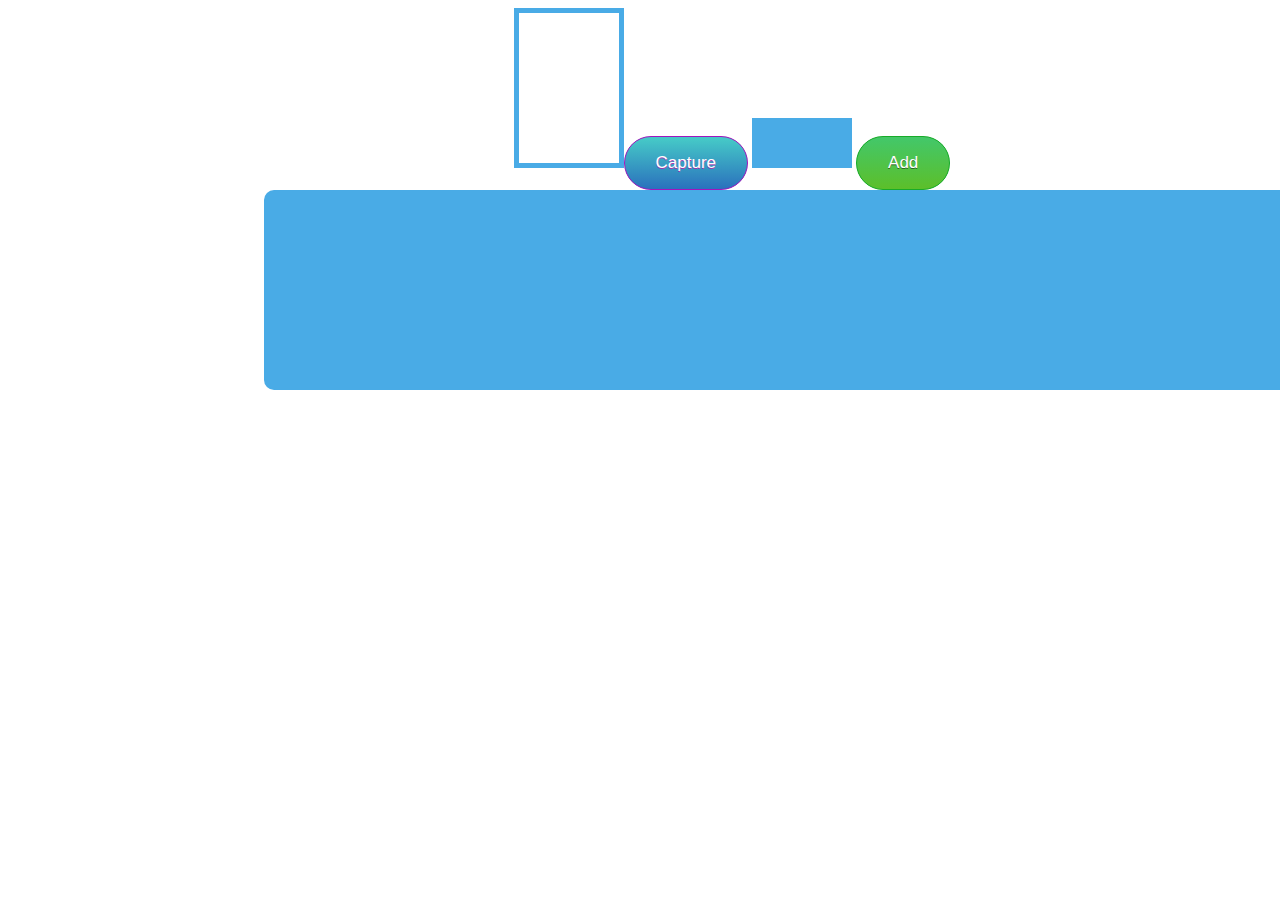
<file: index.html>
<!DOCTYPE html>
<html lang="en">
<head>
  <meta charset="UTF-8">
  <script src="js/physicsjs-full.min.js"></script>
  <script type="text/javascript" src="js/mootools-1.2.4.js"></script>
  <script type="text/javascript" src="js/graham_scan.min.js"></script>
  <script type="text/javascript" src="js/snap.svg-min.js"></script>
  <script type="text/javascript" src="js/convexHull.js"></script>
  <script type="text/javascript" src="js/drawSVG.js"></script>
  <script type="text/javascript" src="js/FindBlob.js"></script>
  <script type='text/javascript' src='js/pixi.js'></script> 

  <link href='css/style.css' rel='stylesheet'>
</head>

<body>
<video id='video' style='display:inline-block;'></video><button id='startbutton'>Capture</button>

<canvas id='viewport'></canvas> <button id='addbutton'>Add</button><br>
<canvas id='playground' margin:' 0 auto';display: 'block';></canvas><br>
<!-- <button id='restartbutton'>Restart</button> -->


<!-- Hidden canvas that contains imagedata that is passed onto 'viewport' canvas -->
<canvas id="myCanvas"></canvas> 
<script>
//vars
var imgData;
var newImgData;
var labelMap;
var poly;
var polygon = [];  //image drawn into playground
var scale = 2;
var polygonNum = 0; //index of polygon array
var c = document.getElementById("myCanvas");
c.style = 'display:none;';
//restartbutton.style = 'position:fixed; top: 50px; right:50px';
var ctx = c.getContext("2d");
var playground = document.querySelector('#playground');
 document.querySelector('#playground').height = 600;
var pctx = playground.getContext('2d');
//var myImg = new Image();
var threshold = 70;
    var viewHeight = 600;
    var viewWidth = 800;


  doodleWorld();
//////////////////////////////////////////////////////////////////////////////////////////////////////////

// connects built-in camera and reads output to take still picture

(function() {

  var streaming = false,
      video        = document.querySelector('#video'),
      canvas       = document.querySelector('#myCanvas'),
      startbutton  = document.querySelector('#startbutton'),
      addbutton    = document.querySelector('#addbutton'),
      restartbutton= document.querySelector('#restartbutton'),
      width = 336,
      height = 0;
      doodleWorld();
  navigator.getMedia = ( navigator.getUserMedia ||
                         navigator.webkitGetUserMedia ||
                         navigator.mozGetUserMedia ||
                         navigator.msGetUserMedia);

  navigator.getMedia(
    {
      video: true,
      audio: false,
    },
    function(stream) {
      if (navigator.mozGetUserMedia) {
        video.mozSrcObject = stream;
      } else {
        var vendorURL = window.URL || window.webkitURL;
        video.src = vendorURL.createObjectURL(stream);
      }
      video.play();
    },
    function(err) {
      console.log("An error occured! " + err);
    }
  );

  video.addEventListener('canplay', function(ev){
    if (!streaming) {
      height = video.videoHeight / (video.videoWidth/width);
      video.setAttribute('width', width);
      video.setAttribute('height', height);
      canvas.setAttribute('width', width);
      canvas.setAttribute('height', height);
      streaming = true;
    }
  }, false);

  function takepicture() {
    canvas.width = width;
    canvas.height = height;
    canvas.getContext('2d').drawImage(video, 0, 0, width, height);
  }

//////////// STARTBUTTON
  startbutton.addEventListener('click', function(ev){
    console.log('capture clicked!');
      takepicture();
    ev.preventDefault();

//added functionality from imageTesting_onLoad function to start button capture. 
    var MAX_WIDTH = canvas.width;
    var MAX_HEIGHT = canvas.height;
  
   var width = MAX_WIDTH ;
   var height = MAX_HEIGHT ;

    imgData = ctx.getImageData(0, 0, c.width, c.height);

  // keeping the hand drawn stroke and turning the rest of the image to transparent 
     isolate();

    labelMap = FindBlobs(imgData);

    // Drawing the polyline
    poly = convexHull(labelMap);
   
    drawSVG(poly, height, width);  

  }, false); //

//////////// ADDBUTTON
  addbutton.addEventListener('click', function() {
    //get convex hull to pass to physics
    var cHull = new ConvexHullGrahamScan();
        for(var i = 0; i < labelMap.length; i++) {
        for(var j = 0; j < labelMap[i].length; j++) {
            if ( labelMap[i][j] != 0) {
                cHull.addPoint(j, i);
            }
        }
    } 
    //pass vertices to physics
    var vertices = cHull.getHull();

    doodleWorld(vertices, polygonNum);
    polygonNum++;

    playground.height = 600;
    playground.width = 800;
    console.log('past doodleworld call');

  });
  //doodleworld call outside of add button

})();

//////////////////////////////////////////////////////////////////////////////////////////////////////////


// Removes the areas of the image that are not associated with the user's drawing
function isolate() {
var r, g, b, a;
    // get pixel values    

    for (var i = 0; i < imgData.data.length; i = i + 4) {
      r, g, b, a = 0;
      // extract individual channel values, r=red, g=green, b=blue, a=alpha
      r = imgData.data[i];
      g = imgData.data[i + 1];
      b = imgData.data[i + 2];
      a = imgData.data[i + 3];

        var v = (0.2126*r + 0.7152*g + 0.0722*b <= threshold) ? 255 : 0;
        imgData.data[i + 3] = v;

    }

   // ctx.putImageData(imgData, 0, 0);

}


//PhysicsJS
function doodleWorld(verts, num) {
console.log(num + ' =num');
  Physics(function(world){
    var renderer = Physics.renderer('canvas', {
        el: 'playground', // id of the canvas element
         width: 600,
         height: 600
    });
    world.add(renderer);

    //Group user-made polygons into group compound
      var userObjects = Physics.body('compound', {
        //no params needed 
      });
   if(verts) {
    polygon[num] = Physics.body('convex-polygon', {
        x: 750,
        y: 10,
        vy: 0.2,
      vertices: verts
        
    });
    polygon[num].mass = 5;
    userObjects.addChild(polygon[num]);
    world.add( polygon[num] );
    world.render();
  }
    //Add props to world
    //first 5 #'s are left column
    //next 5 #'s are right column
    //#1
    var square = Physics.body('rectangle', {
        name: 'box',
        x: 200,
        y: 575,
        vx: 0.0,
        width: 50,
        height: 50
    });
    world.add( square );
    square.mass = 0.01;
    //#2
    var square = Physics.body('rectangle', {
        name: 'box',
        x: 200,
        y: 550,
        vx: 0.0,
        width: 50,
        height: 50
    });
    world.add( square );
    square.mass = 0.01;
    //#3
    var square = Physics.body('rectangle', {
        name: 'box',
        x: 200,
        y: 525,
        vx: 0.0,
        width: 50,
        height: 50
    });
    world.add( square );
    square.mass = 0.01;
    //#4
    var square = Physics.body('rectangle', {
        name: 'box',
        x: 200,
        y: 500,
        vx: 0.0,
        width: 50,
        height: 50
    });
    world.add( square );
    square.mass = 0.01;
    //#5
    var square = Physics.body('rectangle', {
        name: 'box',
        x: 200,
        y: 475,
        vx: 0.0,
        width: 50,
        height: 50
    });
    world.add( square );
    square.mass = 0.01;
    //#6
    var square = Physics.body('rectangle', {
        name: 'box',
        x: 175,
        y: 575,
        vx: 0.0,
        width: 50,
        height: 50
    });
    world.add( square );
    square.mass = 0.01;
    //#7
    var square = Physics.body('rectangle', {
        name: 'box',
        x: 175,
        y: 550,
        vx: 0.0,
        width: 50,
        height: 50
    });
    world.add( square );
    square.mass = 0.01;
    //#8
    var square = Physics.body('rectangle', {
        name: 'box',
        x: 175,
        y: 525,
        vx: 0.0,
        width: 50,
        height: 50
    });
    world.add( square );
    square.mass = 0.01;
    //#9
    var square = Physics.body('rectangle', {
        name: 'box',
        x: 175,
        y: 500,
        vx: 0.0,
        width: 50,
        height: 50
    });
    world.add( square );
    square.mass = 0.01;
    //#10
    var square = Physics.body('rectangle', {
        name: 'box',
        x: 175,
        y: 475,
        vx: 0.0,
        width: 50,
        height: 50
    });
    world.add( square );
    square.mass = 0.01;
    //wall
    var wall = Physics.body('rectangle', {
      name: 'wall',
      x: 350,
      y:500,
      treatment: 'static',
      restitution: 0.0,
      width: 10,
      height: 250
    });
    world.add( wall );

    //fulcrum
    world.add( Physics.body('convex-polygon', {
        name: 'fulcrum',
        x: 600,
        y: 600,
        treatment: 'static',
        restitution: 0.0,
        //vx: 0.05,
        vertices: [
            {x: 0, y: 0},
            {x: 30, y: -40},
            {x: 60, y: 0},
        ]
    }) );

    var lever = Physics.body('rectangle', {
        name: 'lever',
        x: 600,
        y: 580,
        vx: 0.0,
        width: 350,
        height: 10
    });
    world.add( lever );

    //AMMO
    var ammo = Physics.body('rectangle', {
      name: 'ammo',
      x: 490,
      y:550,
      width: 20,
      height: 20,
    });
    world.add( ammo );
    ammo.mass = 0.05;
        var ammo = Physics.body('rectangle', {
      name: 'ammo',
      x: 510,
      y:550,
      width: 20,
      height: 20,
    });
    world.add( ammo );
    ammo.mass = 0.5;
        var ammo = Physics.body('rectangle', {
      name: 'ammo',
      x: 500,
      y:540,
      width: 20,
      height: 20,
    });
    world.add( ammo );
    ammo.mass = 0.5;
        var ammo = Physics.body('rectangle', {
      name: 'ammo',
      x: 510,
      y:540,
      width: 20,
      height: 20,
    });
    world.add( ammo );
    ammo.mass = 0.5;
//end props


    // subscribe to ticker to advance the simulation
    Physics.util.ticker.on(function( time, dt ){
        world.step( time );
    });

    // start the ticker
    Physics.util.ticker.start();

    world.on('step', function(){
        world.render();
    });
    world.add( Physics.behavior('constant-acceleration') );

    var bounds = Physics.aabb(0, 0, 800,600);
    world.add( Physics.behavior('edge-collision-detection', {
        aabb: bounds,
        restitution: 0.3
    }) );
    // ensure objects bounce when edge collision is detected
    world.add( Physics.behavior('body-impulse-response') );

    world.add( Physics.behavior('body-collision-detection') );
    world.add( Physics.behavior('sweep-prune') );

    //////////// RESTARTBUTTON
    // restartbutton.addEventListener('click', function() {
    //   for(var i = 0; i < polygon.length; i++){
    //     userObjects.clear();
    //     world.remove(polygon[i]);
    //   }
    //   //reset index variable
    //   polygonNum = 0;
    //   polygon.splice(0, polygon.length);
    //   console.log(polygon);
    //   console.log('num =' + num);
    //   console.log('cleared!');
    // });

  });

};

console.log(playground.height);
</script>
</body>
</html>
</file>
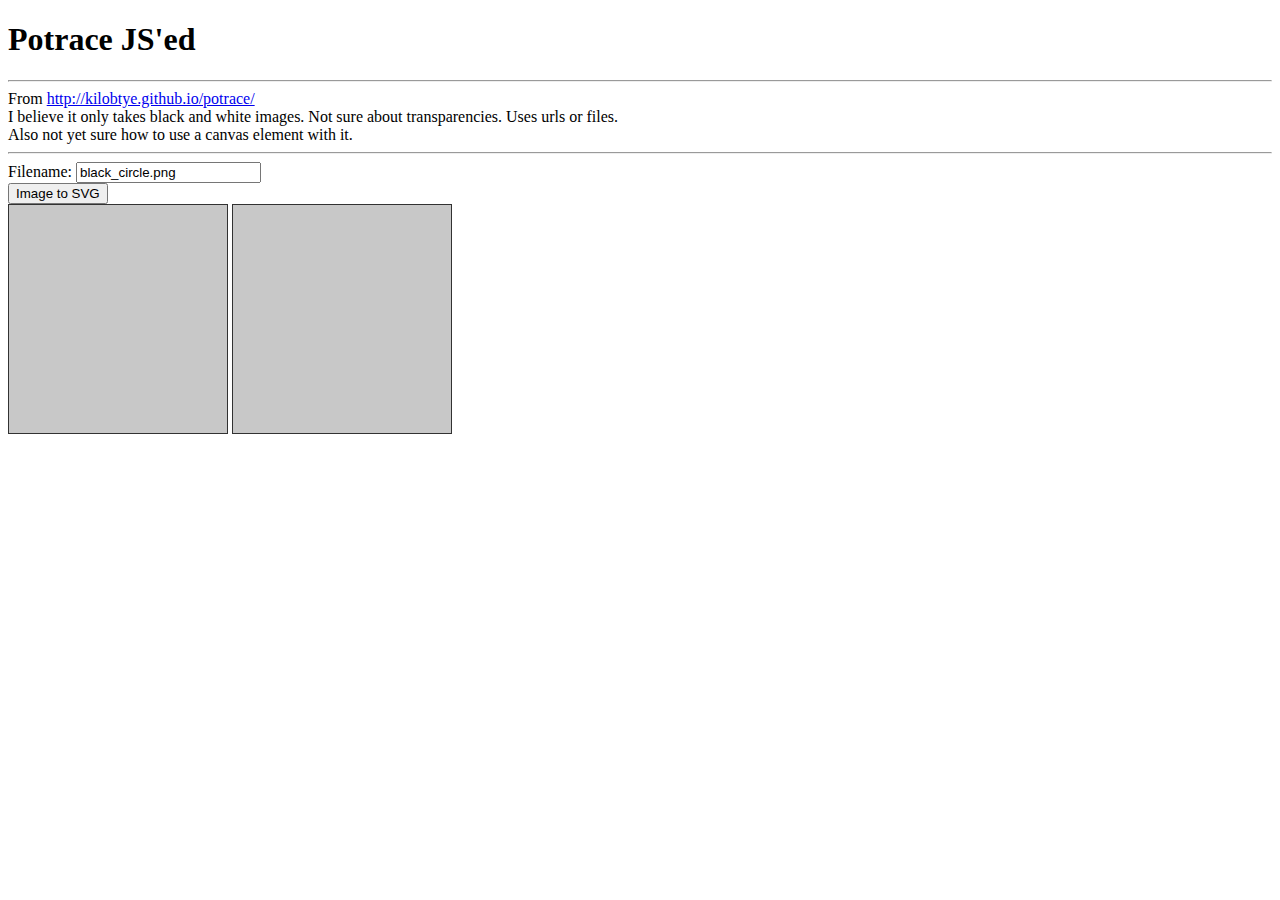
<file: knod-experiments/index.html>
<!-- index.html -->

<!DOCTYPE html>

<html>
<head>
	<meta charset="UTF-8">
	<title>File to SVG Test</title>

	<style>
		p {
			padding: 0;
			margin: 0;
		}

		#output * {
			display: inline-block;
		}

		#output div {
			width: 218px;
			height: 228px;
			margin: 0 auto;
			text-align: center;

			background-color: rgb( 200, 200, 200 );
			border: 1px solid rgb( 50, 50, 50 );
		}

		#output img, #output svg {
			width: 200px;
			height: 200px;
		}

	</style>
</head>
<body>
	
	<h1>Potrace JS'ed</h1>

	<hr>
	
	<p>From <a href="http://kilobtye.github.io/potrace/">http://kilobtye.github.io/potrace/</a></p>
	<p>I believe it only takes black and white images. Not sure about transparencies. Uses urls or files.</p>
	<p>Also not yet sure how to use a canvas element with it.</p>

	<hr>

	<div>
		<label for="filename">Filename:</label>
		<input type="text" id="filename" value='black_circle.png'/>
	</div>
	<div id="svg-trigger">
		<button type="submit">Image to SVG</button>
	</div>


	<div id='output' >
		<div id='imgdiv'></div>
		<div id='svgdiv'></div>
	</div>

	<!-- Scripts -->
	<script src='third-party/potrace-master/potrace.js'></script>

	<script>
		var folderPath 		= 'img/';

		// From index.html script from http://kilobtye.github.io/potrace/
		var displayImg = function(){
			console.log('displayImg()')
			var imgdiv = document.getElementById('imgdiv');
			// imgdiv.style.display = 'inline-block';
			imgdiv.innerHTML = "<p>Input image:</p>";
			imgdiv.appendChild(Potrace.img);
		}  // End displayImg()


		var displaySVG = function(size, type){
			console.log('displaySVG()')
			var svgdiv = document.getElementById('svgdiv');
			// svgdiv.style.display = 'inline-block';
			svgdiv.innerHTML = "<p>Result:</p>" + Potrace.getSVG(size, type);
		}  // End displaySVG()


		var useFile = function ( filename ) {
			console.log('useFile()')
			var filePath = folderPath + filename;
			Potrace.loadImageFromUrl( filePath );

			Potrace.process(function(){
				displayImg();
				displaySVG(0.6);
			});
		}  // End useFile()


		var input 	= document.getElementById('filename'),
			trigger = document.getElementById('svg-trigger');

		trigger.addEventListener('click', function () {
			useFile( input.value );
		});
	</script>

</body>
</html>
</file>
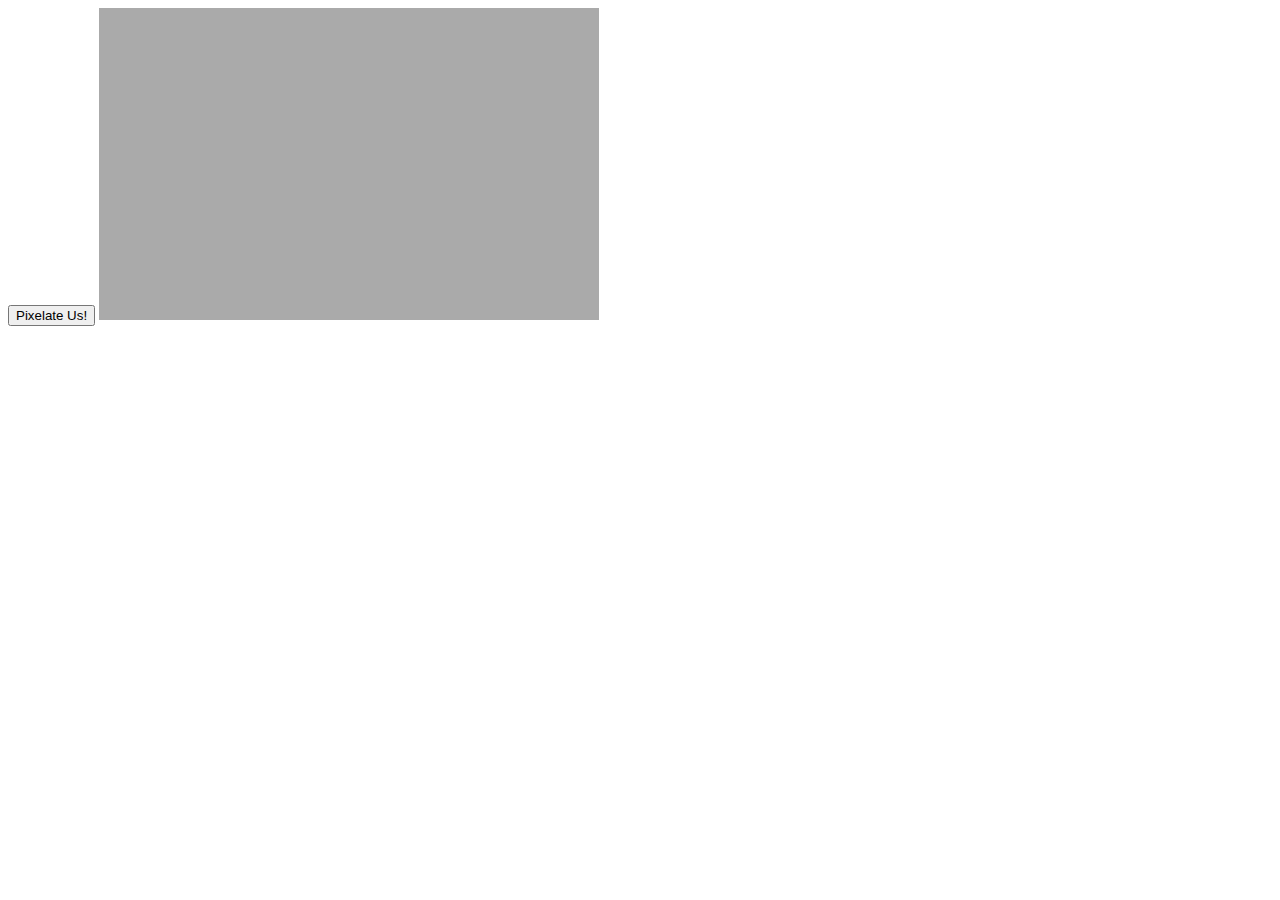
<file: pixelate/index.html>
<!DOCTYPE html>
<html lang="en">
<head>
	<meta charset="UTF-8">
	<title>Pixelate</title>
	<link href='css/style.css' rel='stylesheet'>
	<script src='js/script.js'></script>
</head>
<body>

	<button id='pixelate'>Pixelate Us!</button>
	<canvas id='canvas'></canvas>
	
</body>
</html>
</file>
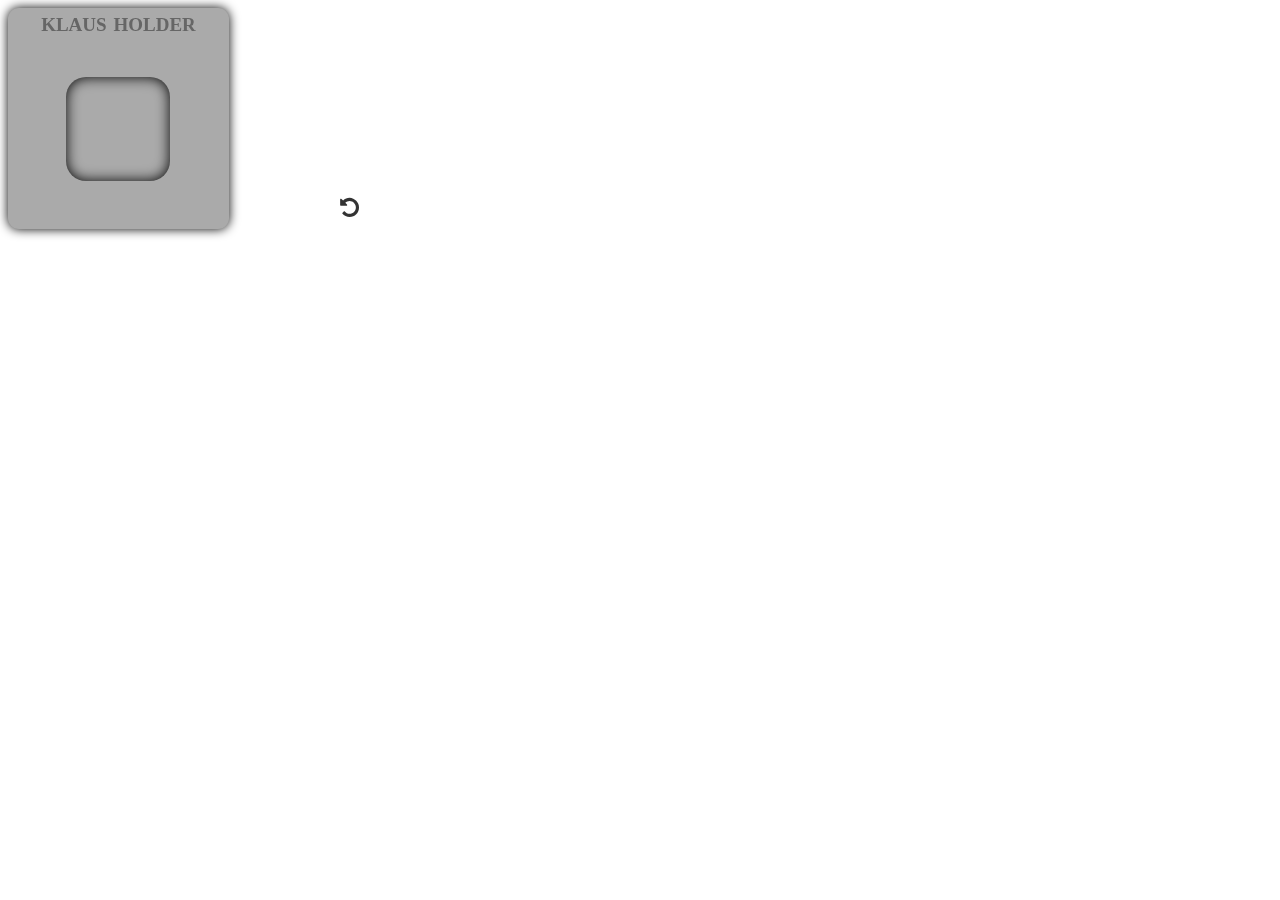
<file: profile card files/index.html>
<html>

<head>
  <link rel="stylesheet" type="text/css" href="https://cdnjs.cloudflare.com/ajax/libs/font-awesome/4.3.0/css/font-awesome.css">
  <link rel='stylesheet' href='css/style.css'>
  <script src='js/script.js'></script>
</head>

<!-- Replace Kanye's name with your own, and include your own information and links in the HTML below.  You can change the icons by using Font Awesome icons here: http://fortawesome.github.io/Font-Awesome/ -->

<body id="people">
  <div id='klausholder' class='person flip-container'>
    <div class='flipper'>
      <div class='front card'>
        <h2>Klaus Holder</h2>
        <div class='headshot'></div>
        
        <i class="fa fa-undo flip"></i>
      </div>
      <div class='back card'>
        <ul>
          <li><i class="fa fa-home"></i><a href='http://foobooks.klausholder.me/'>klausholder.me</a>
          </li>
          <li><i class="fa fa-github"></i><a href='https://github.com/klausraynor'>klausraynor</a>
          </li>
          <li><i class="fa fa-twitter"></i><a href='https://twitter.com/klausraynor'>@klausraynor</a>
          </li>
          <li><i class="fa fa-envelope"></i><a href='mailto:kholder@g.harvard.edu'>@g.harvard.edu</a>
          </li>
          <li><i class="fa fa-linkedin"></i><a href='https://www.linkedin.com/in/klausholder'>KlausHolder</a>
          </li>
        </ul>
        <i class="fa fa-undo flip"></i>
      </div>
    </div>
  </div>
</body>

</html>
</file>
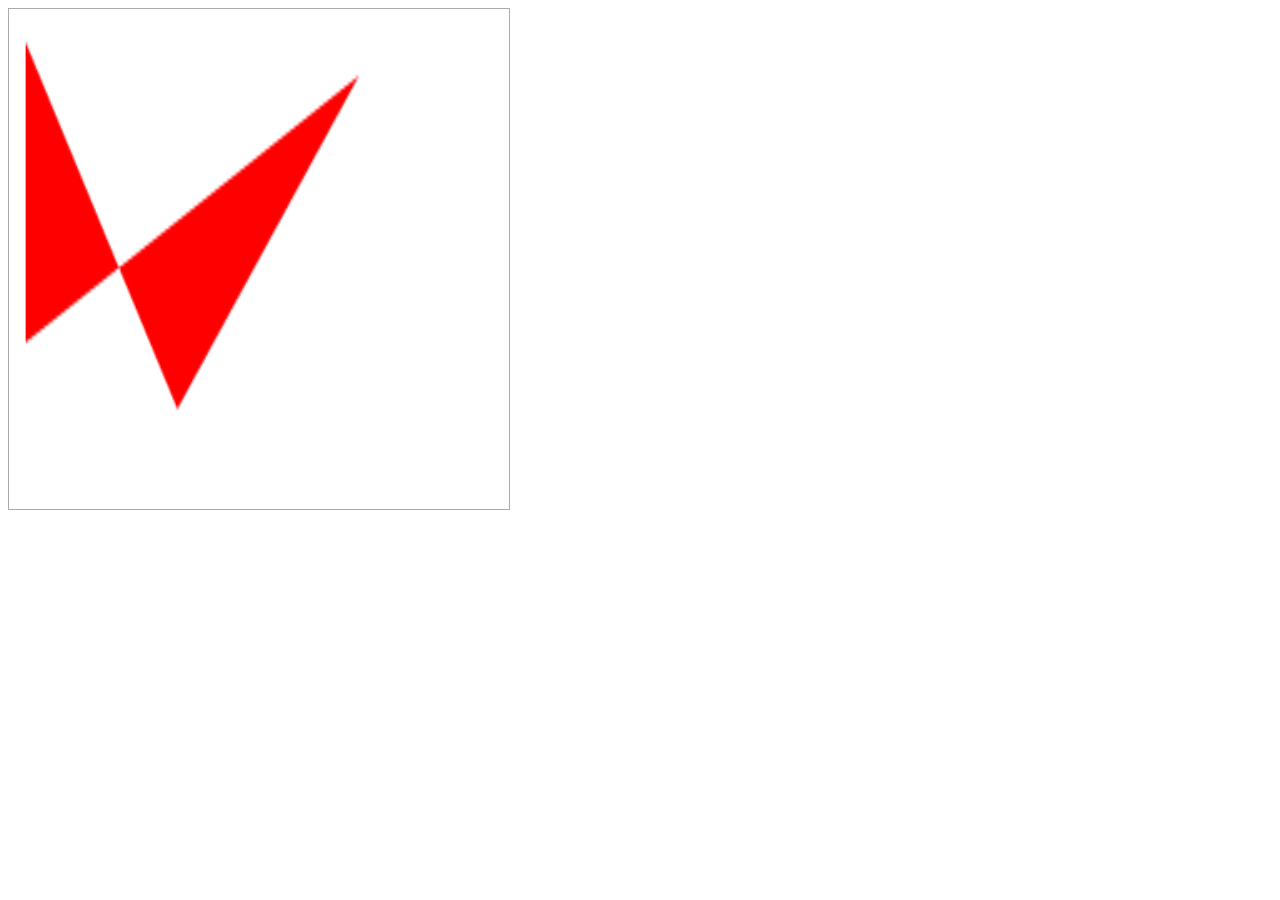
<file: svgtest.html>
<!DOCTYPE html>
<html lang="en">
<head>
	<meta charset="UTF-8">
	<title>SVG Test</title>
	<script src="js/snap.svg-min.js"></script>
</head>
<body>
<canvas id='viewport' style='border:1px solid #AAA;height:500px;width:500px;display:block;'></canvas>	
<svg id="snappy"> </svg>
<script type="text/javascript">
	// var paper = Snap("#snappy");
	// var p1 = paper.polyline(10, 10, 10, 100, 210, 20, 101, 120);
	var poly = [10, 10, 10, 100, 210, 20, 101, 120];

	// var poly=[ 5,5, 100,50, 50,100, 10,90 ];
	var canvas=document.getElementById("viewport")
	var ctx = canvas.getContext('2d');
	ctx.fillStyle = '#f00';

	ctx.beginPath();
	ctx.moveTo(poly[0], poly[1]);
	for( item = 2 ; item < poly.length - 1 ; item += 2 ) {
		ctx.lineTo( poly[item] , poly[item + 1] )
	}

	ctx.closePath();
	ctx.fill();

</script>

</body>
</html>
</file>
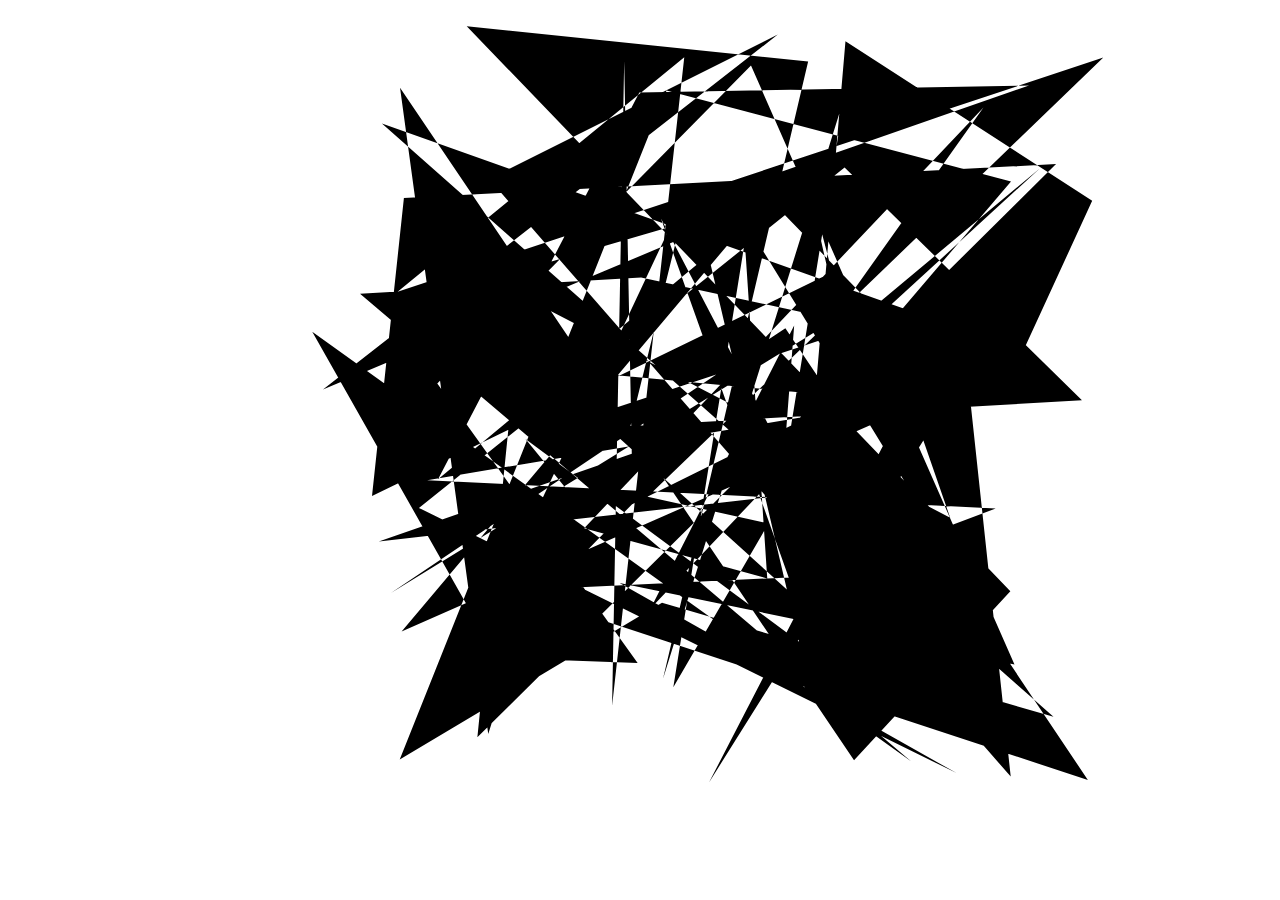
<file: svgtest2.html>
<html>

<body>
    <svg id='svg'></svg>
    <script src='js/snap.svg-min.js'></script>
    <script>
    var width = 800;
    var height = width;
    var s = Snap(width, height);
    var points = [];
    for (var i = 0; i < 100; i++) {
    	var x = Math.random()*width;
    	var y = Math.random()*height;
    	points.push(x);
    	points.push(y);
    }
    console.log(points);
    s.polyline(points);
    </script>
</body>

</html>
</file>
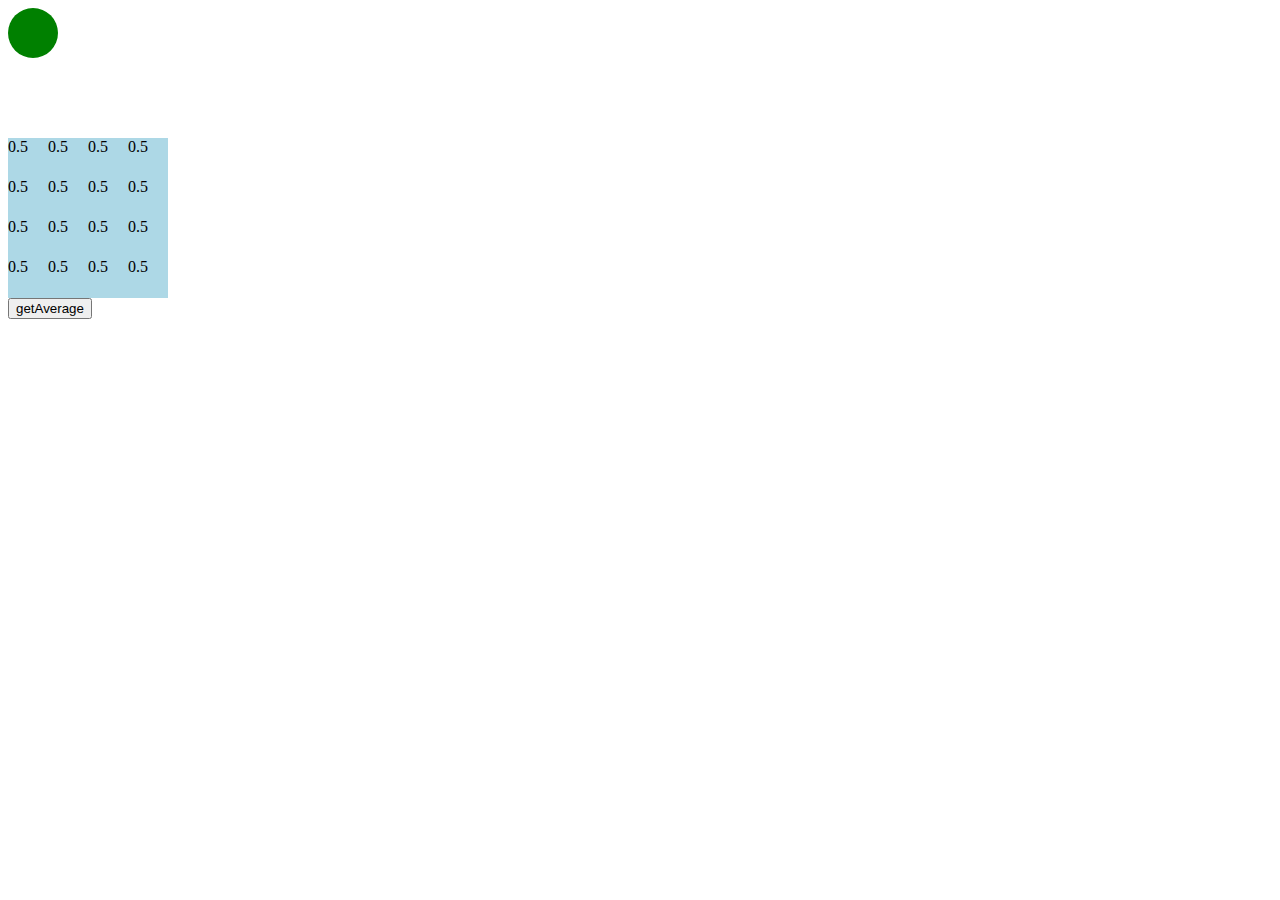
<file: test.html>
<html>
 
<head>
<style>
.container {
	width: 160px;
	height: 160px;
	background-color: grey;
}
.container .cell {
	float: left;
	width: 40px;
	height: 40px;
	background-color: lightblue;
}
#go {
	width: 50px;
	height: 50px;
	border-radius: calc(50px/2);
	background-color: green;
	margin-bottom: 5em;
}
</style>
</head>
<body>
<div id='go'></div>
<div class='container'>
</div>
</body>
<script>
var numberArray = [
    0,
    1,
    0,
    1,
    0,
    1,
    0,
    1,
    0,
    1,
    0,
    1,
    0,
    1,
    0,
    1,
]

// Loop through width and height until key cell is reached 

var x = 1, y = 1;
var blockSize = 2;

var grid = {
	width : 4,
	length : 4
}

var newArray;

change(grid);

function change(grid) {
	for (y = 1; y < grid.length; y += Math.sqrt(grid.length)) {
		for (x = 1; x < grid.width; x += Math.sqrt(grid.width)) {
			newArray = getAverage(getNeighbors(x, y), numberArray)
			console.log("x: " + x + ", y: " + y);
			// x = x + Math.sqrt(grid.width);
		} 
		// console.log("x: " + x + ", y: " + y);
		// y = y + Math.sqrt(grid.length);
	}

}

// get the x,y coordinates for a given pixel index when provided with the width of the image

function getXY(i, imageWidth) {
	var y = Math.floor(i / imageWidth);
	var x = i - imageWidth * y;

	return x, y;
}

// getIndex for the numberArray based on the x and y coordinates of the key cell

function getIndex(x, y) {
	var index = y * grid.width + x;
	return index;
}

// getNeighbor(x,y): get indexArray consisting of index values of neighboring cells based on the x and y coordinates of the key cells

function getNeighbors (x, y) {
	var indexArray = [
	getIndex(x, y),
	getIndex(x - 1, y),
	getIndex(x, y - 1),
	getIndex(x - 1, y - 1)
	]

	return indexArray;
}

	// getAverage(x,y) for the coordinates of the key cell

function getAverage(indexArray, numberArray) {
	var sum = 0;
	var average = 0;
	var count = 0;

	indexArray.forEach(function(n,i) {
		for ( var j = 0; j < numberArray.length; j++ ) {
			if (j == indexArray[i]) {
				sum += numberArray[j];
				count++;
				// console.log("j" + " is " + j + ", while indexArray[i] is " + indexArray[i]);
			}
		}
		// console.log(sum + " " + count);
	})

	// for (var i = 0; i < numberArray.length; i++) {

	// 	sum += numberArray[indexArray];
	// 	console.log(numberArray);
	// }
	average = sum / indexArray.length;

	indexArray.forEach(function(n,i) {
		for ( var j = 0; j < numberArray.length; j++ ) {
			if (j == indexArray[i]) {
				numberArray[j] = average;
			}
		}		

	})
	// for (var j = 0; j < indexArray.length; j++) {
	// 	numberArray[indexArray] = average;
	// }

	return numberArray;
}

  // startbutton.addEventListener('click', function(ev){
  //     change();
  //   ev.preventDefault();
  // }, false);


// // Grab the value for each coordinate 


// var total = 0;
// var count = 0;
// var blockSize = 5;

// numberArray.forEach(function(n,i) {
// 	total += numberArray[i];
// 	count++;
// 	console.log(total + " " + count);
// })

// var average = total / count;
// console.log(average);

// Populate the cells of the grid
newArray.forEach(function(n, i) {
	var container = document.querySelector('.container');
	var cell = document.createElement('div');
	cell.classList.add('cell');
	cell.innerHTML = newArray[i];
	container.appendChild(cell);
});

// var go = document.getElementById('go');
// go.addEventListener('click', function(e) {
// 	var cells = Array.prototype.slice.call(document.querySelectorAll('.cell'));
// 	cells.forEach(function(c) {
// 		c.style.backgroundColor = 'red';
// 	})
// });
</script>
<button id="startbutton">getAverage</button>

</html>
</file>
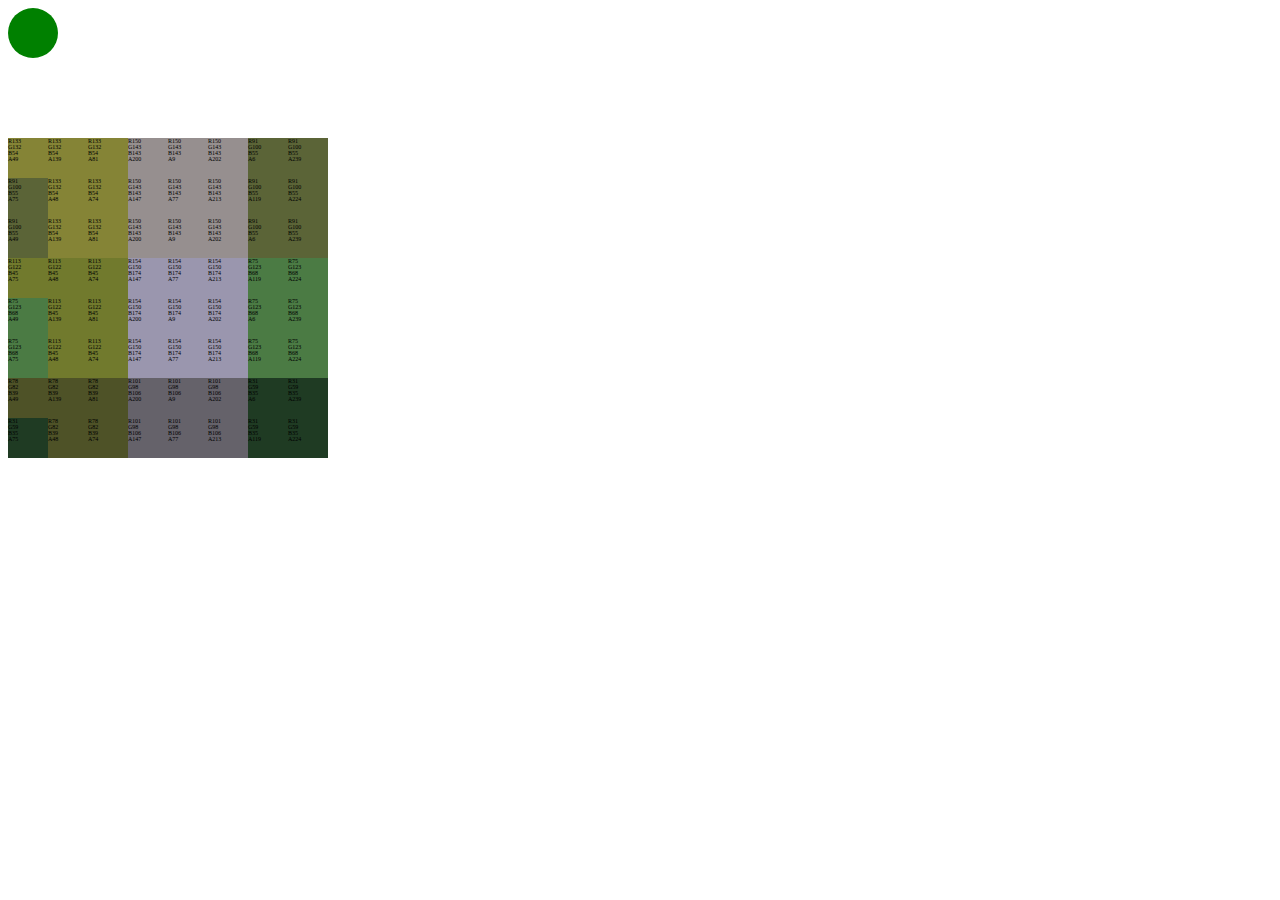
<file: test_big.html>
<html>
 
<head>
    <style>
    .container {
        width: calc(2*160px);
        height: calc(2*160px);
        background-color: grey;
    }
    
    .cell {
        font-size: 0.25em;
    }
    
    .container .cell {
        float: left;
        width: 40px;
        height: 40px;
        background-color: lightblue;
    }
    
    #go {
        width: 50px;
        height: 50px;
        border-radius: calc(50px/2);
        background-color: green;
        margin-bottom: 5em;
    }
    </style>
</head>
 
<body>
    <div id='go'></div>
    <div class='container'>
    </div>
</body>
<script>
var numberArray = [159, 121, 18, 49, 168, 218, 63, 139, 84, 114, 106, 81, 146, 110, 65, 200, 188, 159, 123, 9, 102, 142, 148, 202, 105, 113, 10, 6, 6, 46, 39, 239, 239, 25, 67, 75, 16, 247, 22, 48, 124, 15, 27, 74, 185, 100, 208, 147, 60, 226, 208, 77, 233, 146, 202, 213, 16, 108, 0, 119, 77, 185, 229, 224, 159, 121, 18, 49, 168, 218, 63, 139, 84, 114, 106, 81, 146, 110, 65, 200, 188, 159, 123, 9, 102, 142, 148, 202, 105, 113, 10, 6, 6, 46, 39, 239, 239, 25, 67, 75, 16, 247, 22, 48, 124, 15, 27, 74, 185, 100, 208, 147, 60, 226, 208, 77, 233, 146, 202, 213, 16, 108, 0, 119, 77, 185, 229, 224, 159, 121, 18, 49, 168, 218, 63, 139, 84, 114, 106, 81, 146, 110, 65, 200, 188, 159, 123, 9, 102, 142, 148, 202, 105, 113, 10, 6, 6, 46, 39, 239, 239, 25, 67, 75, 16, 247, 22, 48, 124, 15, 27, 74, 185, 100, 208, 147, 60, 226, 208, 77, 233, 146, 202, 213, 16, 108, 0, 119, 77, 185, 229, 224, 159, 121, 18, 49, 168, 218, 63, 139, 84, 114, 106, 81, 146, 110, 65, 200, 188, 159, 123, 9, 102, 142, 148, 202, 105, 113, 10, 6, 6, 46, 39, 239, 239, 25, 67, 75, 16, 247, 22, 48, 124, 15, 27, 74, 185, 100, 208, 147, 60, 226, 208, 77, 233, 146, 202, 213, 16, 108, 0, 119, 77, 185, 229, 224];


// Loop through width and height until key cell is reached 


var blockSize = 3;

var grid = {
    width : 8,
    length : 8
}

var newArray;

change(grid);

function change(grid) {
    for (var y = 1; y < grid.length; y += blockSize) {
        for (var x = 1; x < grid.width; x += blockSize) {
            newArray = getAverage(getNeighbors(x, y), numberArray)
            // console.log("x: " + x + ", y: " + y);
            // x = x + Math.sqrt(grid.width);
        } 
        // console.log("x: " + x + ", y: " + y);
        // y = y + Math.sqrt(grid.length);
    }

}

// getIndex for the numberArray based on the x and y coordinates of the key cell

function getIndex(x, y) {
    var index = (y * grid.width + x) * 4;
    return index;
}

// getNeighbor(x,y): get indexArray consisting of index values of neighboring cells based on the x and y coordinates of the key cells

function getNeighbors (x, y) {
    var indexArray = [
    getIndex(x - 1, y - 1),
    getIndex(x - 1, y),
    getIndex(x - 1, y + 1),
    getIndex(x, y - 1),
    getIndex(x, y),
    getIndex(x, y + 1), 
    getIndex(x + 1, y - 1),
    getIndex(x + 1, y),
    getIndex(x + 1, y + 1)
    ]

    return indexArray;
}

    // getAverage(x,y) for the coordinates of the key cell

function getAverage(indexArray, numberArray) {
    var sumRed = 0;
    var sumGreen = 0;
    var sumBlue = 0;
    var sumAlpha = 0;
    var averageRed = 0;
    var averageGreen = 0;
    var averageBlue = 0;
    var averageAlpha = 0;
    var count = 0;

    indexArray.forEach(function(n,i) {
        for ( var j = 0; j < numberArray.length; j++ ) {
            if (j == indexArray[i]) {
                sumRed += numberArray[j];
                sumGreen += numberArray[j + 1];
                sumBlue += numberArray[j + 2];
                // sumAlpha += numberArray[j + 3];
                count++;
                // console.log("j" + " is " + j + ", while indexArray[i] is " + indexArray[i]);
            }
        }
        // console.log(sum + " " + count);
    })

    // for (var i = 0; i < numberArray.length; i++) {

    //  sum += numberArray[indexArray];
    //  console.log(numberArray);
    // }
    averageRed = Math.floor(sumRed / indexArray.length);
    averageGreen = Math.floor(sumGreen / indexArray.length);
    averageBlue = Math.floor(sumBlue / indexArray.length);
    // averageAlpha = sumAlpha / indexArray.length;

    indexArray.forEach(function(n,i) {
        for ( var j = 0; j < numberArray.length; j++ ) {
            if (j == indexArray[i]) {
                numberArray[j] = averageRed;
                numberArray[j + 1] = averageGreen; 
                numberArray[j + 2] = averageBlue;               
                console.log("j is " + j + " while, averageRed is " + averageRed);
            }
        }       

    })
    // for (var j = 0; j < indexArray.length; j++) {
    //  numberArray[indexArray] = average;
    // }

    return numberArray;
}




// Create HTML Elements and include color information

for (var i = 0; i < numberArray.length; i += 4) {
    var container = document.querySelector('.container');
    var cell = document.createElement('div');
    cell.classList.add('cell');
    cell.innerHTML = [
        "R" + numberArray[i],
        "G" + numberArray[i + 1],
        "B" + numberArray[i + 2],
        "A" + numberArray[i + 3]
    ].join('<br>');

    cell.style.backgroundColor = [
        'rgba(' + numberArray[i],
        numberArray[i + 1],
        numberArray[i + 2],
        numberArray[i + 3] + ')'
    ].join(',');
    container.appendChild(cell);
}

var go = document.getElementById('go');
go.addEventListener('click', function(e) {
    var cells = Array.prototype.slice.call(document.querySelectorAll('.cell'));
    cells.forEach(function(c) {
        // Try adding some logic here which replaces each cell's backgroundColor with the _average_ of its neighbors' background colors
        // c.style.backgroundColor = 'red';
    })
});
</script>
 
</html>
</file>
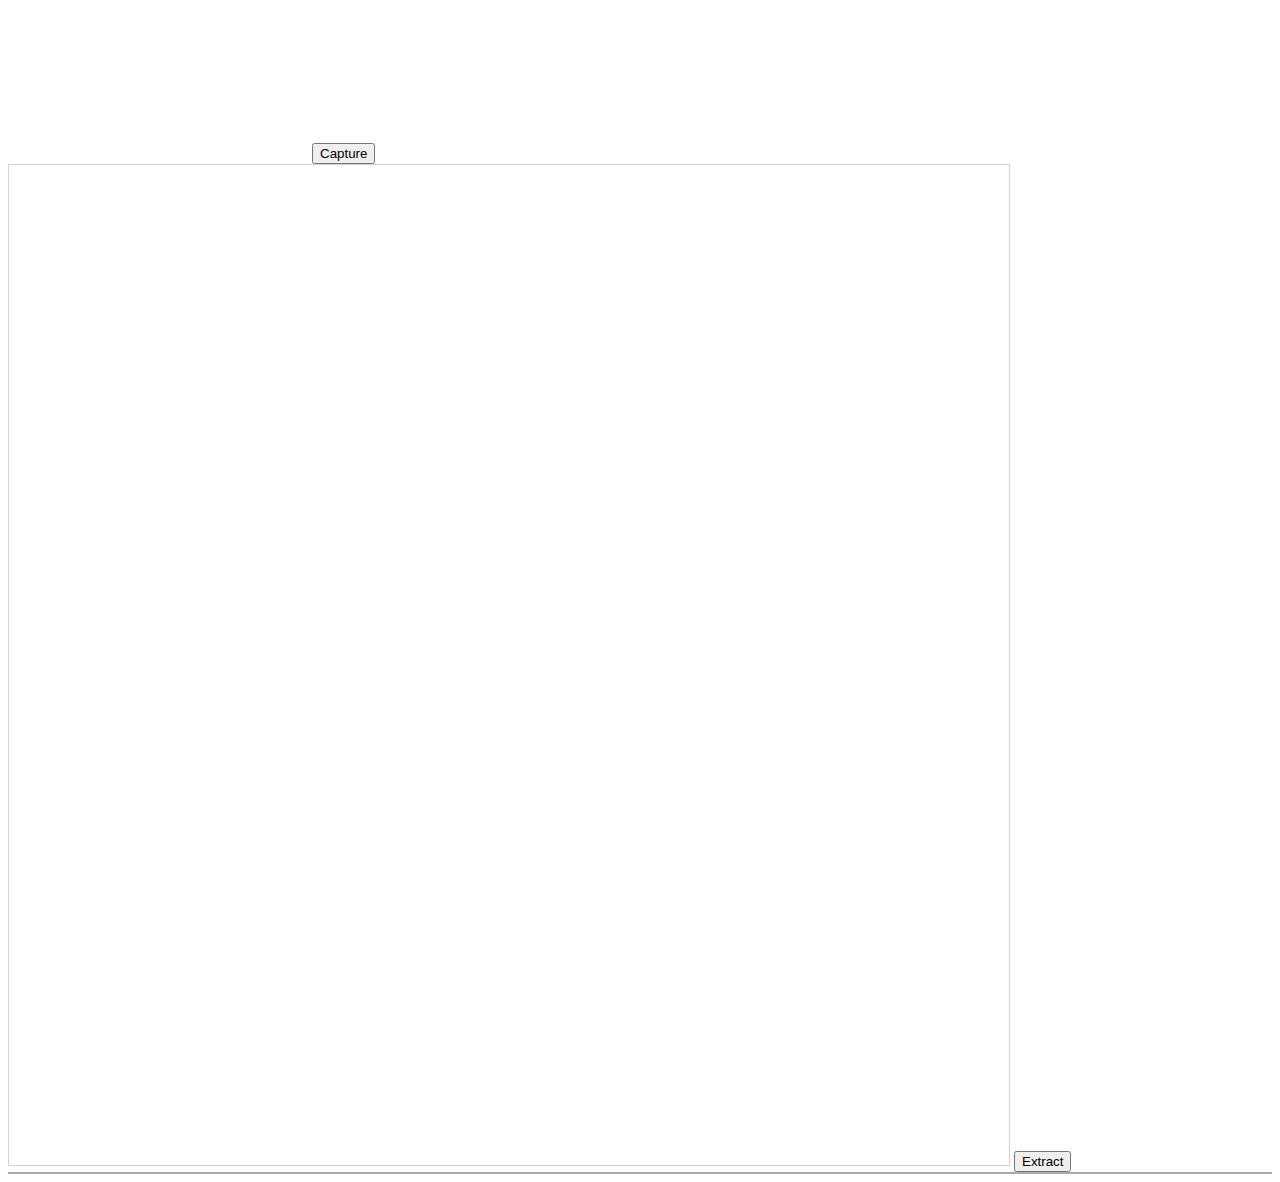
<file: threshold_MkIII.html>
<!DOCTYPE html>
<html>
<body>
<video id='video' style='display:inline-block;'></video>
<button id='startbutton'>Capture</button>
<canvas id="canvas" width="1000" height="1000" style="border:1px solid #d3d3d3;display:inline-block;"></canvas>
<span id='empty'></span>
<button id='extract'>Extract</button>
<div id='viewport' style='border:1px solid #AAA;'></div>



<script>

//////////////////////////////////////////////////////////////////////////////////////////////////////////

// connects built-in camera and reads output to take still picture

(function() {

  var streaming = false,
      video        = document.querySelector('#video'),
      canvas       = document.querySelector('#canvas'),
      startbutton  = document.querySelector('#startbutton'),
      width = 336,
      height = 0;

  navigator.getMedia = ( navigator.getUserMedia ||
                         navigator.webkitGetUserMedia ||
                         navigator.mozGetUserMedia ||
                         navigator.msGetUserMedia);

  navigator.getMedia(
    {
      video: true,
      audio: false
    },
    function(stream) {
      if (navigator.mozGetUserMedia) {
        video.mozSrcObject = stream;
      } else {
        var vendorURL = window.URL || window.webkitURL;
        video.src = vendorURL.createObjectURL(stream);
      }
      video.play();
    },
    function(err) {
      console.log("An error occured! " + err);
    }
  );

  video.addEventListener('canplay', function(ev){
    if (!streaming) {
      height = video.videoHeight / (video.videoWidth/width);
      video.setAttribute('width', width);
      video.setAttribute('height', height);
      canvas.setAttribute('width', width);
      canvas.setAttribute('height', height);
      streaming = true;
    }
  }, false);

  function takepicture() {
    canvas.width = width;
    canvas.height = height;
    canvas.getContext('2d').drawImage(video, 0, 0, width, height);
  }

  startbutton.addEventListener('click', function(ev){
    console.log('capture clicked!');
      takepicture();
    ev.preventDefault();
  }, false);

})();

//////////////////////////////////////////////////////////////////////////////////////////////////////////

//////////////////////////////////////////////////////////////////////////////////////////////////////////
//begins pixel data extraction process


var imgData;
var newImgData;
var labelMap;
var c = document.getElementById("canvas");
var ctx = c.getContext("2d");
var threshold = 70; //change value depending on needs
var span = document.querySelector('#empty');
var playground = document.querySelector('#viewport');


var startbutton = document.querySelector('#startbutton');
var extractButton = document.querySelector('#extract');


startbutton.addEventListener('click', function() {
    console.log('capture clicked in a different context');
    imgData = ctx.getImageData(0, 0, 1000, 1000);
    newImgData = imgData;

    labelMap = FindBlobs(newImgData);
});

//lots of CSS button stuff following
//created in the ether for fun and profit
var addButton = document.createElement('button');
addButton.setAttribute('id', 'addButton');
var addText = document.createTextNode('add to playground');
var restartButton = document.createElement('button');
var restartText = document.createTextNode('restart capture process');

extractButton.addEventListener('click', function() {

  copy();

  video.style = 'display:none;';  //hide video feed and start button.
  startbutton.style = 'display:none;';

  addButton.style='width:100px; height:100px;border-radius:10px;border:1px solid #aaa;margin:10px;';
  addButton.appendChild(addText);
  span.appendChild(addButton);

  //if you want to restart...


  restartButton.style='width:100px; height:100px;border-radius:10px;border:1px solid #aaa;margin:10px;';
  restartButton.appendChild(restartText);
  span.appendChild(restartButton);
  extractButton.style='display:none;';
});

restartButton.addEventListener('click', function() {
  //display all hidden elements  
  video.style = 'display:inline-block';
  startbutton.style = 'display:inline-block;';
  canvas.style = 'display:inline-block;';
  extractButton.style = 'display:inline-block;';
  playground.style = 'display:none';

  //remove created DOM elements..
  restartButton.removeChild(restartText);
  span.removeChild(restartButton);
  addButton.removeChild(addText);  //will get node not found error if addButton had been clicked before restart.
  span.removeChild(addButton);
 
  
});

addButton.addEventListener('click', function() {
  canvas.style='display:none;';
  createBlobObject();
  console.log('object added!');
  addButton.removeChild(addText);
  span.removeChild(addButton);
})



function copy() {  //called onclick of Extract button
    
    for (var i = 0; i < imgData.data.length; i = i + 4) {

    	// extract individual channel values, r=red, g=green, b=blue, a=alpha
    	r = imgData.data[i];
    	g = imgData.data[i + 1];
    	b = imgData.data[i + 2];
    	a = imgData.data[i + 3];

        var v = (0.2126*r + 0.7152*g + 0.0722*b <= threshold) ? 255 : 0;

        //temporary, but for now just changing everything to be black.
        imgData.data[i] = 0;
        imgData.data[i + 1] = 0;
        imgData.data[i + 2] = 0;
        imgData.data[i + 3] = v;

    }

    ctx.putImageData(imgData, 0, 0);
}

//this function has to take the imageData and toss it into a div.
function createBlobObject() {
  console.log('in createBlobObject');
  playground.style = 'width:100%;height:600px;border:1px solid #aaa;background-color:#e0e0e0;';
  playground.putImageData(newImgData,0,0);
 // canvas.style='display:inline-block;';


}
//////////////////////////////////////////////////////////////////////////////////////////////////////////

//////////////////////////////////////////////////////////////////////////////////////////////////////////
// Detects linked pixels of an image and creates a 2-d array of blob labels 
// All pixels that are not part of any blob are labeled 0, while those that are part of the first blob are labeled 1, etc...

function FindBlobs(src) {  //function from http://blog.acipo.com/blob-detection-js/
// Algorithm: For each pixel
//     if pixel is visible
//         if neighbor(s) are labelled
//             label this pixel the same as it's neighbor
//         else
//             create a new label for this pixel

  var xSize = src.width,
      ySize = src.height,
      srcPixels = src.data, x, y, pos;

  // This will hold the indecies of the regions we find
  var blobMap = [];
  var label = 1;

  // The labelTable remembers when blobs of different labels merge
  // so labelTabel[1] = 2; means that label 1 and 2 are the same blob
  var labelTable = [0];

  // Start by labeling every pixel as blob 0
  for( y = 0; y < ySize; y++){
    blobMap.push([]);
    for( x = 0; x < xSize; x++){
      blobMap[y].push(0);
    }
  }

  // Temporary variables for neighboring pixels and other stuff
  var nn, nw, ne, ww, ee, sw, ss, se, minIndex;
  var luma = 0;
  var isVisible = 0;

  // We're going to run this algorithm twice
  // The first time identifies all of the blobs candidates the second pass
  // merges any blobs that the first pass failed to merge
  var nIter = 2;
  while( nIter-- ){

    // We leave a 1 pixel border which is ignored so we do not get array
    // out of bounds errors
    for( y = 1; y < ySize - 1; y++){
      for( x = 1; x < xSize - 1; x++){

        pos = ( y * xSize + x) * 4;

        // We're only looking at the alpha channel in this case but you can
        // use more complicated heuristics
        isVisible = (srcPixels[pos + 3] > 127);

        if( isVisible ){

          // Find the lowest blob index nearest this pixel
          nw = blobMap[y - 1][x - 1] || 0;
          nn = blobMap[y - 1][x - 0] || 0;
          ne = blobMap[y - 1][x + 1] || 0;
          ww = blobMap[y - 0][x - 1] || 0;
          ee = blobMap[y - 0][x + 1] || 0;
          sw = blobMap[y + 1][x - 1] || 0;
          ss = blobMap[y + 1][x - 0] || 0;
          se = blobMap[y + 1][x + 1] || 0;
          minIndex = ww;
          if( 0 < ww && ww < minIndex ){ minIndex = ww; }
          if( 0 < ee && ee < minIndex ){ minIndex = ee; }
          if( 0 < nn && nn < minIndex ){ minIndex = nn; }
          if( 0 < ne && ne < minIndex ){ minIndex = ne; }
          if( 0 < nw && nw < minIndex ){ minIndex = nw; }
          if( 0 < ss && ss < minIndex ){ minIndex = ss; }
          if( 0 < se && se < minIndex ){ minIndex = se; }
          if( 0 < sw && sw < minIndex ){ minIndex = sw; }
  
          // This point starts a new blob -- increase the label count and
          // and an entry for it in the label table
          if( minIndex === 0 ){
            blobMap[y][x] = label;
            labelTable.push(label);
            label += 1;
  
          // This point is part of an old blob -- update the labels of the
          // neighboring pixels in the label table so that we know a merge
          // should occur and mark this pixel with the label.
          }else{
            if( minIndex < labelTable[nw] ){ labelTable[nw] = minIndex; }
            if( minIndex < labelTable[nn] ){ labelTable[nn] = minIndex; }
            if( minIndex < labelTable[ne] ){ labelTable[ne] = minIndex; }
            if( minIndex < labelTable[ww] ){ labelTable[ww] = minIndex; }
            if( minIndex < labelTable[ee] ){ labelTable[ee] = minIndex; }
            if( minIndex < labelTable[sw] ){ labelTable[sw] = minIndex; }
            if( minIndex < labelTable[ss] ){ labelTable[ss] = minIndex; }
            if( minIndex < labelTable[se] ){ labelTable[se] = minIndex; }

            blobMap[y][x] = minIndex;
          }

        // This pixel isn't visible so we won't mark it as special
        }else{
          blobMap[y][x] = 0;
        }
  
      }
    }
  
    // Compress the table of labels so that every location refers to only 1
    // matching location
    var i = labelTable.length;
    while( i-- ){
      label = labelTable[i];
      while( label !== labelTable[label] ){
        label = labelTable[label];
      }
      labelTable[i] = label;
    }
  
    // Merge the blobs with multiple labels
    for(y = 0; y < ySize; y++){
      for(x = 0; x < xSize; x++){
        label = blobMap[y][x];
        if( label === 0 ){ continue; }
        while( label !== labelTable[label] ){
          label = labelTable[label];
        }
        blobMap[y][x] = label;
      }
    }
  }

  // The blobs may have unusual labels: [1,38,205,316,etc..]
  // Let's rename them: [1,2,3,4,etc..]
  var uniqueLabels = unique(labelTable);
  var i = 0;
  for( label in uniqueLabels ){
    labelTable[label] = i++;
  }

  // convert the blobs to the minimized labels
  for(y = 0; y < ySize; y++){
    for(x = 0; x < xSize; x++){
      label = blobMap[y][x];
      blobMap[y][x] = labelTable[label];
    }
  }

  // Return the blob data:
  return blobMap;

};

/// Returns an object with the counts of unique elements in arr

function unique(arr){
/// unique([1,2,1,1,1,2,3,4]) === { 1:4, 2:2, 3:1, 4:1 }

    var value, counts = {};
    var i, l = arr.length;
    for( i=0; i<l; i+=1) {
        value = arr[i];
        if( counts[value] ){
            counts[value] += 1;
        }else{
            counts[value] = 1;
        }
    }

    return counts;
}

</script>




</body>
</html>
</file>
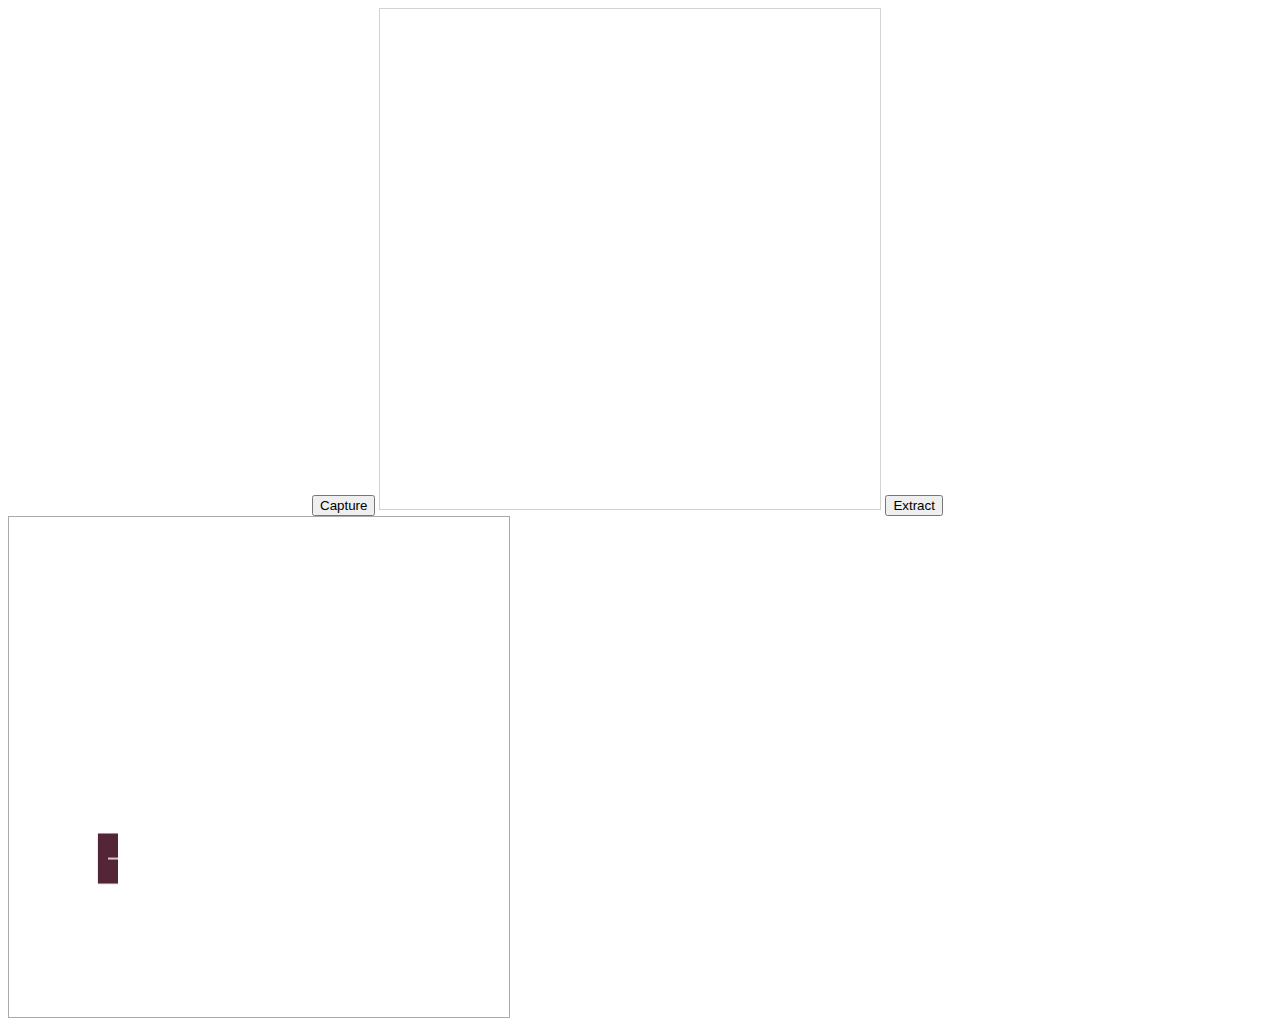
<file: threshold_MkIV.html>
<!DOCTYPE html>
<html lang="en">
<head>
  <meta charset="UTF-8">
</head>
<body>
<video id='video' style='display:inline-block;'></video>
<button id='startbutton'>Capture</button>
<canvas id="canvas" width="500" height="500" style="border:1px solid #d3d3d3;display:inline-block;"></canvas>
<span id='empty'></span>
<button id='extract'>Extract</button><br>
<canvas id='viewport' style='border:1px solid #AAA;height:500px;width:500px;display:block;'></canvas>

<!--  physics.js  -->
        <script src="js/physicsjs-full.min.js"></script>

<script>

//////////////////////////////////////////////////////////////////////////////////////////////////////////

// connects built-in camera and reads output to take still picture

(function() {

  var streaming = false,
      video        = document.querySelector('#video'),
      canvas       = document.querySelector('#canvas'),
      startbutton  = document.querySelector('#startbutton'),
      width = 336,
      height = 0;

  navigator.getMedia = ( navigator.getUserMedia ||
                         navigator.webkitGetUserMedia ||
                         navigator.mozGetUserMedia ||
                         navigator.msGetUserMedia);

  navigator.getMedia(
    {
      video: true,
      audio: false
    },
    function(stream) {
      if (navigator.mozGetUserMedia) {
        video.mozSrcObject = stream;
      } else {
        var vendorURL = window.URL || window.webkitURL;
        video.src = vendorURL.createObjectURL(stream);
      }
      video.play();
    },
    function(err) {
      console.log("An error occured! " + err);
    }
  );

  video.addEventListener('canplay', function(ev){
    if (!streaming) {
      height = video.videoHeight / (video.videoWidth/width);
      video.setAttribute('width', width);
      video.setAttribute('height', height);
      canvas.setAttribute('width', width);
      canvas.setAttribute('height', height);
      streaming = true;
    }
  }, false);

  function takepicture() {
    canvas.width = width;
    canvas.height = height;
    canvas.getContext('2d').drawImage(video, 0, 0, width, height);
  }

  startbutton.addEventListener('click', function(ev){
    console.log('capture clicked!');
      takepicture();
    ev.preventDefault();
  }, false);

})();

//////////////////////////////////////////////////////////////////////////////////////////////////////////

//////////////////////////////////////////////////////////////////////////////////////////////////////////

//begins pixel data extraction process

var imgData;
var newImgData;
var labelMap;
var c = document.getElementById("canvas");
var ctx = c.getContext("2d");
var threshold = 70; //change value depending on needs
var span = document.querySelector('#empty');
var playground = document.querySelector('#viewport');
var playgroundCtx = playground.getContext('2d');

var startbutton = document.querySelector('#startbutton');
var extractButton = document.querySelector('#extract');

//CAPTURE BUTTON //////////////////////////////////////////  CALLS FindBLOB() FUNCTION
startbutton.addEventListener('click', function() {
    console.log('capture clicked in a different context');
    imgData = ctx.getImageData(0, 0, c.width, c.height);
    newImgData = imgData;
    labelMap = FindBlobs(newImgData);
});

//lots of CSS button stuff following
//created in the ether for fun and profit
var addButton = document.createElement('button');
addButton.setAttribute('id', 'addButton');
var addText = document.createTextNode('add to playground');
var restartButton = document.createElement('button');
var restartText = document.createTextNode('restart capture process');

extractButton.addEventListener('click', function() {

  copy();

  video.style = 'display:none;';  //hide video feed and start button.
  startbutton.style = 'display:none;';

  addButton.style='width:100px; height:100px;border-radius:10px;border:1px solid #aaa;margin:10px;';
  addButton.appendChild(addText);
  span.appendChild(addButton);

  //if you want to restart...
  //on click of extract it styles and displays the previously defined 'restart' button which has a defined click function below.
  restartButton.style='width:100px; height:100px;border-radius:10px;border:1px solid #aaa;margin:10px;';
  restartButton.appendChild(restartText);
  span.appendChild(restartButton);
  extractButton.style='display:none;';
});


restartButton.addEventListener('click', function() {
  //display all hidden elements  
  video.style = 'display:inline-block';
  startbutton.style = 'display:inline-block;';
  canvas.style = 'display:inline-block;';
  extractButton.style = 'display:inline-block;';

  //remove created DOM elements..
  restartButton.removeChild(restartText);
  span.removeChild(restartButton);
  addButton.removeChild(addText);  //will get node not found error if addButton had been clicked before restart.
  span.removeChild(addButton);
 
  
});


//This button needs to make a call to 'createBlobObject()' which will paint blob object into playground canvas.
//create blob objects takes our processed ('extracted') image data, the blobMap, and a 2d rgb array.
addButton.addEventListener('click', function() {
  canvas.style='display:none;';

  //  createBlobObject(imgData, labelMap//, [
  // //       [0,0,0,255], //black
  // //       [255,0,0,255], //red
  // //       [0,255,0,255], //blue
  // //       [0,0,255,255], //green
  // //       [255,255,0,255], //purple
  // //       [255,0,255,255], //yellow
  // //       [0,255,255,255] //blue-green =_=
  // //   ]
  //    );

  playgroundCtx.putImageData(imgData, 0, 0);

  addButton.removeChild(addText);
  span.removeChild(addButton);

  console.log('object added!');
});

// getting data for the outer boundar of a set of pixels
// var convexHull = new ConvexHullGrahamScan();

// var XYArray = blobMap.forEach(getXY);

//add points (needs to be done for each point, a foreach loop on the input array can be used.)

// forEach. 
// convexHull.addPoint(x, y);

// get the x,y coordinates for a given pixel index when provided with the width of the image

function getXY(i, imageWidth) {
  var y = Math.floor(i / imageWidth);
  var x = i - imageWidth * y;

  return [x, y];
}



function copy() {  //called onclick of Extract button
    
    for (var i = 0; i < imgData.data.length; i = i + 4) {

    	// extract individual channel values, r=red, g=green, b=blue, a=alpha
    	r = imgData.data[i];
    	g = imgData.data[i + 1];
    	b = imgData.data[i + 2];
    	a = imgData.data[i + 3];

        var v = (0.2126*r + 0.7152*g + 0.0722*b <= threshold) ? 255 : 0;

        // Changing the surrounding pixels to transparent. 
        //temporary, but for now just changing everything to be black.
        // imgData.data[i] = 0;
        // imgData.data[i + 1] = 0;
        // imgData.data[i + 2] = 0;
        imgData.data[i + 3] = v;

    }

    ctx.putImageData(imgData, 0, 0);
}

//this function has to take the imageData, compare it to the label map, and toss it into the playground.
function createBlobObject(dst, blobs, colors) {

  
      var xSize = dst.width,
        ySize = dst.height,
        dstPixels = dst.data,
        x, y, pos;

    var label, color, nColors = colors.length;

    for( y = 0; y < ySize; y++){
        for(x = 0; x < xSize; x++){
            pos = (y * xSize + x) * 4;

            label = blobs[y][x];

            if( label !== 0 ){  //if coordinate of blob is visible... (aka not 0)
                color = colors[ label % nColors ];
                dstPixels[ pos+0 ] = color[0];
                dstPixels[ pos+1 ] = color[1];
                dstPixels[ pos+2 ] = color[2];
                dstPixels[ pos+3 ] = color[3];
            }else{
                dstPixels[ pos+3 ] = 0;
            }
        }
    }

}
//////////////////////////////////////////////////////////////////////////////////////////////////////////

//////////////////////////////////////////////////////////////////////////////////////////////////////////
// Detects linked pixels of an image and creates a 2-d array of blob labels 
// All pixels that are not part of any blob are labeled 0, while those that are part of the first blob are labeled 1, etc...

function FindBlobs(src) {  //function from http://blog.acipo.com/blob-detection-js/
// Algorithm: For each pixel
//     if pixel is visible
//         if neighbor(s) are labelled
//             label this pixel the same as it's neighbor
//         else
//             create a new label for this pixel

  var xSize = src.width,
      ySize = src.height,
      srcPixels = src.data, x, y, pos;

  // This will hold the indices of the regions we find
  var blobMap = [];
  var label = 1;

  // The labelTable remembers when blobs of different labels merge
  // so labelTabel[1] = 2; means that label 1 and 2 are the same blob
  var labelTable = [0];

  // Start by labeling every pixel as blob 0
  for( y = 0; y < ySize; y++){
    blobMap.push([]);
    for( x = 0; x < xSize; x++){
      blobMap[y].push(0);
    }
  }

  // Temporary variables for neighboring pixels and other stuff
  var nn, nw, ne, ww, ee, sw, ss, se, minIndex;
  var luma = 0;
  var isVisible = 0;

  // We're going to run this algorithm twice
  // The first time identifies all of the blobs candidates the second pass
  // merges any blobs that the first pass failed to merge
  var nIter = 2;
  while( nIter-- ){

    // We leave a 1 pixel border which is ignored so we do not get array
    // out of bounds errors
    for( y = 1; y < ySize - 1; y++){
      for( x = 1; x < xSize - 1; x++){

        pos = ( y * xSize + x) * 4;

        // We're only looking at the alpha channel in this case but you can
        // use more complicated heuristics
        isVisible = (srcPixels[pos + 3] > 127);

        if( isVisible ){

          // Find the lowest blob index nearest this pixel
          nw = blobMap[y - 1][x - 1] || 0;
          nn = blobMap[y - 1][x - 0] || 0;
          ne = blobMap[y - 1][x + 1] || 0;
          ww = blobMap[y - 0][x - 1] || 0;
          ee = blobMap[y - 0][x + 1] || 0;
          sw = blobMap[y + 1][x - 1] || 0;
          ss = blobMap[y + 1][x - 0] || 0;
          se = blobMap[y + 1][x + 1] || 0;
          minIndex = ww;
          if( 0 < ww && ww < minIndex ){ minIndex = ww; }
          if( 0 < ee && ee < minIndex ){ minIndex = ee; }
          if( 0 < nn && nn < minIndex ){ minIndex = nn; }
          if( 0 < ne && ne < minIndex ){ minIndex = ne; }
          if( 0 < nw && nw < minIndex ){ minIndex = nw; }
          if( 0 < ss && ss < minIndex ){ minIndex = ss; }
          if( 0 < se && se < minIndex ){ minIndex = se; }
          if( 0 < sw && sw < minIndex ){ minIndex = sw; }
  
          // This point starts a new blob -- increase the label count and
          // and an entry for it in the label table
          if( minIndex === 0 ){
            blobMap[y][x] = label;
            labelTable.push(label);
            label += 1;
  
          // This point is part of an old blob -- update the labels of the
          // neighboring pixels in the label table so that we know a merge
          // should occur and mark this pixel with the label.
          }else{
            if( minIndex < labelTable[nw] ){ labelTable[nw] = minIndex; }
            if( minIndex < labelTable[nn] ){ labelTable[nn] = minIndex; }
            if( minIndex < labelTable[ne] ){ labelTable[ne] = minIndex; }
            if( minIndex < labelTable[ww] ){ labelTable[ww] = minIndex; }
            if( minIndex < labelTable[ee] ){ labelTable[ee] = minIndex; }
            if( minIndex < labelTable[sw] ){ labelTable[sw] = minIndex; }
            if( minIndex < labelTable[ss] ){ labelTable[ss] = minIndex; }
            if( minIndex < labelTable[se] ){ labelTable[se] = minIndex; }

            blobMap[y][x] = minIndex;
          }

        // This pixel isn't visible so we won't mark it as special
        }else{
          blobMap[y][x] = 0;
        }
  
      }
    }
  
    // Compress the table of labels so that every location refers to only 1
    // matching location
    var i = labelTable.length;
    while( i-- ){
      label = labelTable[i];
      while( label !== labelTable[label] ){
        label = labelTable[label];
      }
      labelTable[i] = label;
    }
  
    // Merge the blobs with multiple labels
    for(y = 0; y < ySize; y++){
      for(x = 0; x < xSize; x++){
        label = blobMap[y][x];
        if( label === 0 ){ continue; }
        while( label !== labelTable[label] ){
          label = labelTable[label];
        }
        blobMap[y][x] = label;
      }
    }
  }

  // The blobs may have unusual labels: [1,38,205,316,etc..]
  // Let's rename them: [1,2,3,4,etc..]
  var uniqueLabels = unique(labelTable);
  var i = 0;
  for( label in uniqueLabels ){
    labelTable[label] = i++;
  }

  // convert the blobs to the minimized labels
  for(y = 0; y < ySize; y++){
    for(x = 0; x < xSize; x++){
      label = blobMap[y][x];
      blobMap[y][x] = labelTable[label];
    }
  }

  // Return the blob data:

  console.log(blobMap);
  return blobMap;

};

/// Returns an object with the counts of unique elements in arr

function unique(arr){
/// unique([1,2,1,1,1,2,3,4]) === { 1:4, 2:2, 3:1, 4:1 }

    var value, counts = {};
    var i, l = arr.length;
    for( i=0; i<l; i+=1) {
        value = arr[i];
        if( counts[value] ){
            counts[value] += 1;
        }else{
            counts[value] = 1;
        }
    }

    return counts;
}

//////////////////////////////////////////////////////////////////////////////////////////////////////////

//////////////////////////////////////////////////////////////////////////////////////////////////////////
//PHYSICSJS



Physics(function(world){
var renderer = Physics.renderer('canvas', {
    el: 'viewport', // id of the canvas element
    width: 1000,
    height: 600
});
world.add( renderer );

var square = Physics.body('rectangle', {
    x: 250,
    y: 250,
    hidden: false,
    treatment: 'dynamic',
    width: 50,
    height: 50
});
world.add( square );
world.render();

// subscribe to ticker to advance the simulation
Physics.util.ticker.on(function( time, dt ){
    world.step( time );
});

// start the ticker
Physics.util.ticker.start();

world.on('step', function(){
    world.render();
});
world.add( Physics.behavior('constant-acceleration') );
var bounds = Physics.aabb(0, 0, 1000, 600);


world.add( Physics.behavior('edge-collision-detection', {
    aabb: bounds,
    restitution: 0.3
}) );
// ensure objects bounce when edge collision is detected
world.add( Physics.behavior('body-impulse-response') );
});

</script>




</body>
</html>
</file>
<file: css/style.css>
/*auto-generated using http://www.bestcssbuttongenerator.com/*/

#startbutton {
	background:-webkit-gradient(linear, left top, left bottom, color-stop(0.05, #45c7c7), color-stop(1, #2a71bd));
	background:-moz-linear-gradient(top, #45c7c7 5%, #2a71bd 100%);
	background:-webkit-linear-gradient(top, #45c7c7 5%, #2a71bd 100%);
	background:-o-linear-gradient(top, #45c7c7 5%, #2a71bd 100%);
	background:-ms-linear-gradient(top, #45c7c7 5%, #2a71bd 100%);
	background:linear-gradient(to bottom, #45c7c7 5%, #2a71bd 100%);
	filter:progid:DXImageTransform.Microsoft.gradient(startColorstr='#45c7c7', endColorstr='#2a71bd',GradientType=0);
	background-color:#45c7c7;
	-moz-border-radius:28px;
	-webkit-border-radius:28px;
	border-radius:28px;
	border:1px solid #a115bd;
	display:inline-block;
	cursor:pointer;
	color:#ffffff;
	font-family:Arial;
	font-size:17px;
	padding:16px 31px;
	text-decoration:none;
	text-shadow:0px 1px 0px #a334ad;
}
#startbutton:hover {
	background:-webkit-gradient(linear, left top, left bottom, color-stop(0.05, #2a71bd), color-stop(1, #45c7c7));
	background:-moz-linear-gradient(top, #2a71bd 5%, #45c7c7 100%);
	background:-webkit-linear-gradient(top, #2a71bd 5%, #45c7c7 100%);
	background:-o-linear-gradient(top, #2a71bd 5%, #45c7c7 100%);
	background:-ms-linear-gradient(top, #2a71bd 5%, #45c7c7 100%);
	background:linear-gradient(to bottom, #2a71bd 5%, #45c7c7 100%);
	filter:progid:DXImageTransform.Microsoft.gradient(startColorstr='#2a71bd', endColorstr='#45c7c7',GradientType=0);
	background-color:#2a71bd;
}
#startbutton:active {
	position:relative;
	top:1px;
}




#addbutton {
	background:-webkit-gradient(linear, left top, left bottom, color-stop(0.05, #44c767), color-stop(1, #5cbf2a));
	background:-moz-linear-gradient(top, #44c767 5%, #5cbf2a 100%);
	background:-webkit-linear-gradient(top, #44c767 5%, #5cbf2a 100%);
	background:-o-linear-gradient(top, #44c767 5%, #5cbf2a 100%);
	background:-ms-linear-gradient(top, #44c767 5%, #5cbf2a 100%);
	background:linear-gradient(to bottom, #44c767 5%, #5cbf2a 100%);
	filter:progid:DXImageTransform.Microsoft.gradient(startColorstr='#44c767', endColorstr='#5cbf2a',GradientType=0);
	background-color:#44c767;
	-moz-border-radius:28px;
	-webkit-border-radius:28px;
	border-radius:28px;
	border:1px solid #18ab29;
	display:inline-block;
	cursor:pointer;
	color:#ffffff;
	font-family:Arial;
	font-size:17px;
	padding:16px 31px;
	text-decoration:none;
	text-shadow:0px 1px 0px #2f6627;
}
#addbutton:hover {
	background:-webkit-gradient(linear, left top, left bottom, color-stop(0.05, #5cbf2a), color-stop(1, #44c767));
	background:-moz-linear-gradient(top, #5cbf2a 5%, #44c767 100%);
	background:-webkit-linear-gradient(top, #5cbf2a 5%, #44c767 100%);
	background:-o-linear-gradient(top, #5cbf2a 5%, #44c767 100%);
	background:-ms-linear-gradient(top, #5cbf2a 5%, #44c767 100%);
	background:linear-gradient(to bottom, #5cbf2a 5%, #44c767 100%);
	filter:progid:DXImageTransform.Microsoft.gradient(startColorstr='#5cbf2a', endColorstr='#44c767',GradientType=0);
	background-color:#5cbf2a;
}
#addbutton:active {
	position:relative;
	top:1px;
}


#restartbutton {
	background:-webkit-gradient(linear, left top, left bottom, color-stop(0.05, #75002d), color-stop(1, #ba1e1e));
	background:-moz-linear-gradient(top, #75002d 5%, #ba1e1e 100%);
	background:-webkit-linear-gradient(top, #75002d 5%, #ba1e1e 100%);
	background:-o-linear-gradient(top, #75002d 5%, #ba1e1e 100%);
	background:-ms-linear-gradient(top, #75002d 5%, #ba1e1e 100%);
	background:linear-gradient(to bottom, #75002d 5%, #ba1e1e 100%);
	filter:progid:DXImageTransform.Microsoft.gradient(startColorstr='#75002d', endColorstr='#ba1e1e',GradientType=0);
	background-color:#75002d;
	-moz-border-radius:28px;
	-webkit-border-radius:28px;
	border-radius:28px;
	border:1px solid #050505;
	display:inline-block;
	cursor:pointer;
	color:#ffffff;
	font-family:Arial;
	font-size:17px;
	padding:16px 31px;
	text-decoration:none;
	text-shadow:0px 1px 0px #ba4852;
}
#restartbutton:hover {
	background:-webkit-gradient(linear, left top, left bottom, color-stop(0.05, #ba1e1e), color-stop(1, #75002d));
	background:-moz-linear-gradient(top, #ba1e1e 5%, #75002d 100%);
	background:-webkit-linear-gradient(top, #ba1e1e 5%, #75002d 100%);
	background:-o-linear-gradient(top, #ba1e1e 5%, #75002d 100%);
	background:-ms-linear-gradient(top, #ba1e1e 5%, #75002d 100%);
	background:linear-gradient(to bottom, #ba1e1e 5%, #75002d 100%);
	filter:progid:DXImageTransform.Microsoft.gradient(startColorstr='#ba1e1e', endColorstr='#75002d',GradientType=0);
	background-color:#ba1e1e;
}
#restartbutton:active {
	position:relative;
	top:1px;
}

#viewport, #playground, #myCanvas {
	background-color: #49ABE6;
	
}

#playground {
	border-radius: 10px;
	margin-left: 20%;
}

#video {
	margin-left: 40%;
	border: 5px solid #49ABE6;
}

#video, #viewport {
	width: 100px;
	height: auto;
}
</file>
<file: pixelate/css/style.css>
img {
	width: 500px;
}

#canvas {
	width: 500px;
	height: 312px;
	background-color: #AAA;
}
</file>
<file: profile card files/css/style.css>
#klausholder .headshot {
  background-image: url(http://i.imgur.com/txKWcYH.png);

  border-radius: 20px;
}

.headshot:hover{
   -webkit-animation: thumbs-up 2s steps(4) infinite;
  transform: scale(1.5);
  
}

@-webkit-keyframes thumbs-up {
  from {
    background-position: 0px;
  }
  to {
 background-position: calc(416px);
  }
}

#people #klausholder .headshot {
  height: 104px;
  width: 104px;
  margin-top: 1.5em;
}

/*********************************
***Don't change below this line*** **********************************/

.person {
  width: calc((70ex - 2*1em)/3);
  height: calc((70ex - 2*1em)/3);
  margin-right: 1em;
  margin-bottom: 1em;
  float: left;
}

.person:first-child,
.person:nth-child(3n+1) {
  margin-left: 0;
}

.person:nth-child(3n) {
  margin-right: 0;
}

#people h2 {
  text-align: center;
  text-transform: lowercase;
  font-family: 'Latin Modern Roman', Georgia, 'Times New Roman', Times, serif;
  font-variant: small-caps;
  line-height: 1em;
  font-size: 1.25em;
  margin-bottom: 0.25em;
  width: 100%;
  margin: 0;
  padding: 0;
}

.front,
.back {
  backface-visibility: hidden;
  position: absolute;
  top: 0;
  left: 0;
  height: 100%;
  width: 100%;
  margin-left: auto;
  margin-right: auto;
  box-shadow: 0 0 0.5em #000;
  border-radius: 0.5em;
}

.card i.flip {
  position: absolute;
  top: 85%;
}
/**********************/
/* front of the cards */

.front.card {
  background-color: #aaa;
  z-index: 2;
  transform: rotateY(0deg);
}

.person .headshot {
  box-shadow: inset 0 0 0.625em #000;
  width: 6.5em;
  height: 6.5em;
  background-size: cover;
  margin-left: auto;
  margin-right: auto;
  position: relative;
  top: 3.75%;
}
/*********************/
/* back of the cards */

.back.card {
  background-color: #ccc;
  transform: rotateY(180deg);
}

.back li {
  list-style-type: none;
  padding-left: 1ex;
}

.back li i.fa {
  margin-right: 1ex;
}

#people .back {
  padding: 0.25em;
}

#people .back ul {
  padding-left: .2em;
}

#people .back li {
  margin-bottom: 0.5em;
  margin-left: 0;
  line-height: 0.75em;
}

#people .back li a {
  font-family: 'Inconsolata', monospace;
  font-size: 0.875em;
}
/***********************************/
/* Flipping behavior for the cards */

i.flip {
  cursor: pointer;
  position: relative;
  top: 5px;
  left: calc((70ex - 2*1em)/3 - 4.25em);
}

.flip-container {
  perspective: 1000;
}

.flip-container.flipped .flipper {
  transform: rotateY(180deg);
}

.flipper {
  transition: 0.6s;
  transform-style: preserve-3d;
  position: relative;
  width: 100%;
  height: 100%;
}

html {
    font-size: 1.375em;
}

body {
    font-family: 'Latin Modern Roman', Georgia, 'Times New Roman', Times, serif;
    color: #333;
}

h2 {
    font-size: 1.5em;
    margin-top: 1.25em;
    margin-bottom: 0.375em;
    color: #666;
}

a {
    color: cadetblue;
}
</file>
